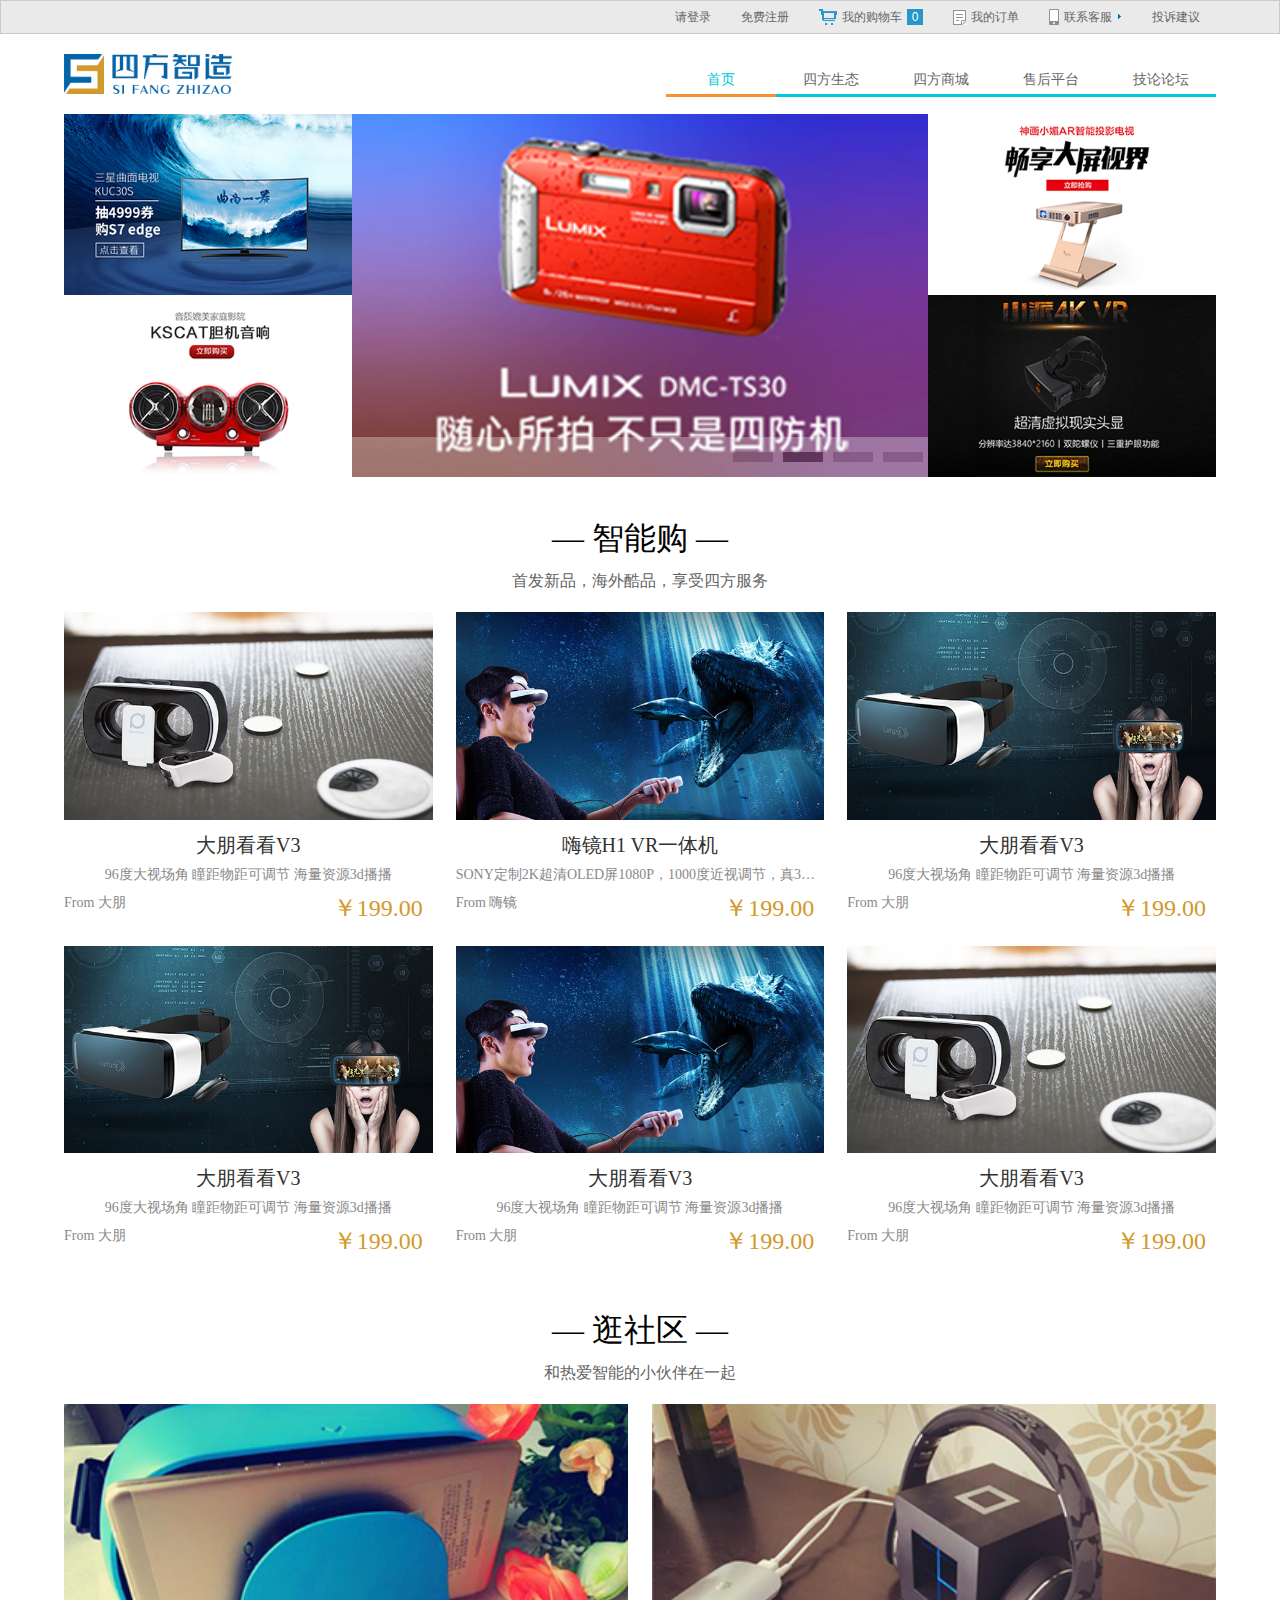
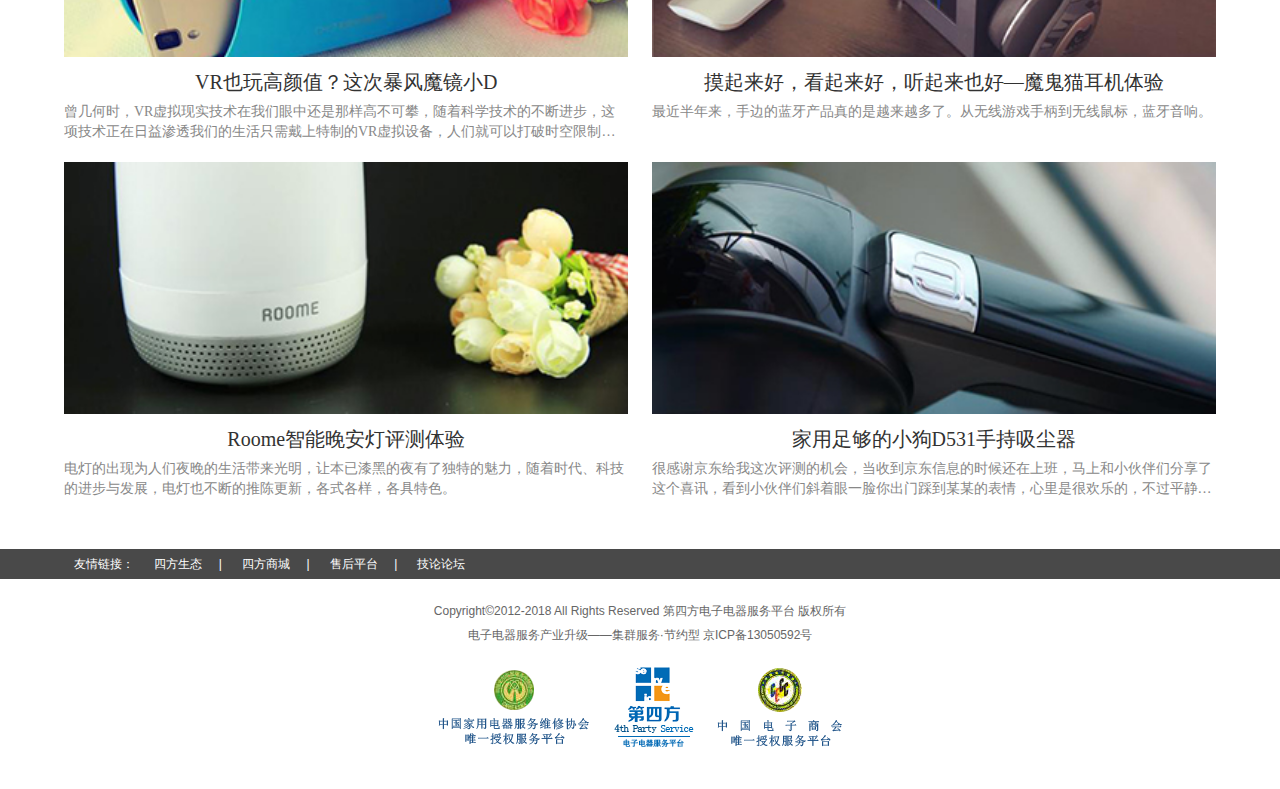
<file: index.html>
<!doctype html>
<html>
<head>
<link rel="stylesheet" type="text/css" href="CSS/style.css">
<link rel="stylesheet" type="text/css" href="CSS/index.css">
<link rel="stylesheet" type="text/css" href="CSS/head.css">
<script type="text/javascript" src="js/jquery-1.12.2.js"></script>
<script type="text/javascript" src="js/index.js"></script>
<script type="text/javascript" src="js/nav.js"></script>
<meta charset="utf-8">
<title>第四方平台商城</title>
</head>

<body>
<header id="header">
	<nav id="navmenu">
    	<ul class="overflowH">
        	<li>
            	<a href="#">投诉建议</a>
            </li>
            <li id="service">
            	<div id="telbox">
                	<div id="tel">
                        <p>在线客服</p>
                        <p>电话客服</p>
                    </div>
                </div>
                <img class="icon" src="images/phone.png">
                <span>联系客服</span>
                <img class="img" src="images/photo00.png">
                <img class="img" src="images/photo0.png">
            </li>
        	<li>
            	<img class="icon" src="images/order.png">
                <a href="#" target="_parent">我的订单</a>
            </li>
        	<li>
            	<img class="icon" src="images/buy.png">
                <a href="#" target="_blank">我的购物车</a>
                <div class="cont">0</div>
            </li>
        	<li>
            	<a  href="#" target="_blank">免费注册</a>
            </li>
        	<li>
            	<a href="#" target="_blank">请登录</a>
            </li>
        </ul>
    </nav>
    <div class="nav overflowH">
    	<div class="logobox">
            <img class="img" src="images/logo.png">
            <img class="img" src="images/logotxt.png">
        </div>
        <ul>
            <li><a class="current" href="index.html">首页</a></li>
            <li><a href="ecology4.html">四方生态</a></li>
            <li><a href="#">四方商城</a></li>
            <li><a href="#">售后平台</a></li>
            <li><a href="#">技论论坛</a></li>
        </ul>
    </div>
</header>

<section id="section">
	<div class="overflowH">
        <div class="bannerImg">
            <a href="#"><img src="images/photo24.png" /></a>
            <a href="#"><img src="images/photo21.png" /></a>
        </div>
        <div class="banner">
            <div class="bannerbox">
                <div class="photobox">
                    <img src="images/photo17.png" />
                    <img src="images/photo18.png" />
                    <img src="images/photo19.png" />
                    <img src="images/photo20.png" />
                </div>
            </div>
            <div class="ctrlbox">
                <div class="ctrlboxsmall overflowH">
                    <div class="ctrl"></div>
                    <div class="ctrl"></div>
                    <div class="ctrl currentBg"></div>
                    <div class="ctrl"></div>
                </div>
            </div>
        </div>
        <div class="bannerImg">
            <a href="#"><img src="images/photo22.png" /></a>
            <a href="#"><img src="images/photo23.png" /></a>
        </div>
    </div>
    <div class="shopping">
    	<h2>— 智能购 —</h2>
        <p>首发新品，海外酷品，享受四方服务</p>
        <div class="shoppingimg overflowH">
        	<a href="#"><div class="shopImg">
            	<img src="images/photo25.png" />
                <hgroup class="overflowH">
                	<h3>大朋看看V3</h3>
                    <h5>96度大视场角 瞳距物距可调节  海量资源3d播播</h5>
                    <h6>From 大朋</h6>
                    <h4>￥199.00</h4>
                </hgroup>
            </div></a>
        	<a href="#"><div class="shopImg shopImgcenter">
            	<img src="images/photo26.png" />
                <hgroup>
                	<h3>嗨镜H1 VR一体机</h3>
                    <h5>SONY定制2K超清OLED屏1080P，1000度近视调节，真3D视频全格式兼容，750时巨幕体验。</h5>
                    <h6>From 嗨镜</h6>
                    <h4>￥199.00</h4>
                </hgroup>
            </div></a>
        	<a href="#"><div class="shopImg">
            	<img src="images/photo27.png" />
                <hgroup>
                	<h3>大朋看看V3</h3>
                    <h5>96度大视场角 瞳距物距可调节  海量资源3d播播</h5>
                    <h6>From 大朋</h6>
                    <h4>￥199.00</h4>
                </hgroup>
            </div></a>
        	<a href="#"><div class="shopImg">
            	<img src="images/photo27.png" />
                <hgroup>
                	<h3>大朋看看V3</h3>
                    <h5>96度大视场角 瞳距物距可调节  海量资源3d播播</h5>
                    <h6>From 大朋</h6>
                    <h4>￥199.00</h4>
                </hgroup>
            </div></a>
        	<a href="#"><div class="shopImg shopImgcenter">
            	<img src="images/photo26.png" />
                <hgroup>
                	<h3>大朋看看V3</h3>
                    <h5>96度大视场角 瞳距物距可调节  海量资源3d播播</h5>
                    <h6>From 大朋</h6>
                    <h4>￥199.00</h4>
                </hgroup>
            </div></a>
        	<a href="#"><div class="shopImg">
            	<img src="images/photo25.png" />
                <hgroup>
                	<h3>大朋看看V3</h3>
                    <h5>96度大视场角 瞳距物距可调节  海量资源3d播播</h5>
                    <h6>From 大朋</h6>
                    <h4>￥199.00</h4>
                </hgroup>
            </div></a>
    	</div>
	</div>
    <div class="community">
    	<h2>— 逛社区 —</h2>
        <p>和热爱智能的小伙伴在一起</p>
        <div class="communityimgbox overflowH">
        	<a href="#"><div class="communityImg communityImgright">
            	<img src="images/photo28.png" />
                <hgroup>
                	<h3>VR也玩高颜值？这次暴风魔镜小D</h3>
                    <h5>曾几何时，VR虚拟现实技术在我们眼中还是那样高不可攀，随着科学技术的不断进步，这项技术正在日益渗透我们的生活只需戴上特制的VR虚拟设备，人们就可以打破时空限制，进入一个真假难辨的虚拟世界。</h5>
                </hgroup>
            </div></a>
        	<a href="#"><div class="communityImg">
            	<img src="images/photo29.png" />
                <hgroup>
                	<h3>摸起来好，看起来好，听起来也好—魔鬼猫耳机体验</h3>
                    <h5>最近半年来，手边的蓝牙产品真的是越来越多了。从无线游戏手柄到无线鼠标，蓝牙音响。</h5>
                </hgroup>
            </div></a>
        	<a href="#"><div class="communityImg communityImgright">
            	<img src="images/photo30.png" />
                <hgroup class="overflowH">
                	<h3>Roome智能晚安灯评测体验</h3>
                    <h5>电灯的出现为人们夜晚的生活带来光明，让本已漆黑的夜有了独特的魅力，随着时代、科技的进步与发展，电灯也不断的推陈更新，各式各样，各具特色。</h5>
                </hgroup>
            </div></a>
        	<a href="#"><div class="communityImg">
            	<img src="images/photo31.png" />
                <hgroup>
                	<h3>家用足够的小狗D531手持吸尘器</h3>
                    <h5>很感谢京东给我这次评测的机会，当收到京东信息的时候还在上班，马上和小伙伴们分享了这个喜讯，看到小伙伴们斜着眼一脸你出门踩到某某的表情，心里是很欢乐的，不过平静过后却觉得阵阵压力，毕竟好的报告不是那么好写的。</h5>
                </hgroup>
            </div></a>
    	</div>
	</div>
</section>



<div class="footbox">
    <iframe src="footer.html" width="100%" height="240" marginwidth="0" marginheight="0" name="footer" scrolling="no" frameborder="0"></iframe>
</div>



</body>
</html>
</file>
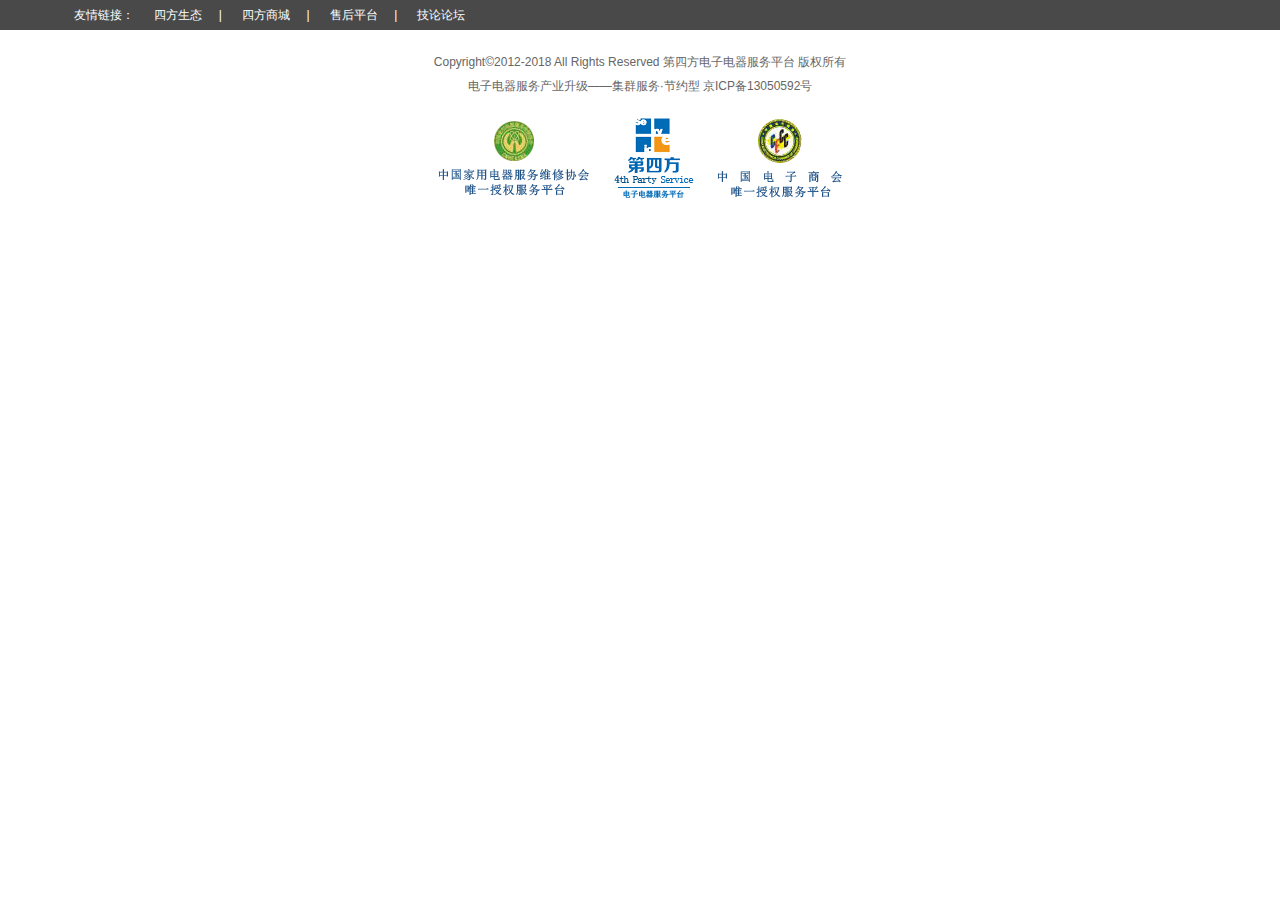
<file: footer.html>
<!doctype html>
<html>
<head>
<script type="text/javascript" src="js/jquery-1.12.2.js"></script>
<link rel="stylesheet" type="text/css" href="CSS/style.css">
<link rel="stylesheet" type="text/css" href="CSS/foot.css">
<meta charset="utf-8">
<title>第四方平台商城</title>
</head>

<body>
<footer id="footer">
    <div class="friend">
		<ul>
        	<li>友情链接：</li>
        	<li><a href="">四方生态 &nbsp;&nbsp;&nbsp;&nbsp;</a>|</li>
        	<li><a href="">四方商城 &nbsp;&nbsp;&nbsp;&nbsp;</a>|</li>
        	<li><a href="">售后平台 &nbsp;&nbsp;&nbsp;&nbsp;</a>|</li>
        	<li><a href="">技论论坛</a></li>
        </ul>
    </div>
    <div class="copy overflowH">
        <p>Copyright©2012-2018 All Rights Reserved 第四方电子电器服务平台 版权所有</p>
        <p>电子电器服务产业升级——集群服务·节约型 京ICP备13050592号</p>
        <figure>
            <img src="images/logo03.png">
            <img src="images/logo02.png">
            <img src="images/logo04.png">
        </figure>	
	</div>
</footer>
</body>
</html>
</file>
<file: CSS/style.css>
@charset "utf-8";
/* CSS Document */
* {
	font-size:12px;
	color:#666;
	font-family:"创艺简楷体",Arial, "方正兰亭黑简体", "微软雅黑";
	-webkit-box-sizing:border-box;
	-moz-box-sizing:border-box;
	-ms-box-sizing:border-box;
	box-sizing:border-box;
}
article,aside,dialog,footer,header,legend,nav,section,figcaption,figure,hgroup,time,mark {
	display:block;
}
body,img,ul,li,a,p,input,h1,h2,figure,h3,h4,h5,h6,mark,figcaption,hgroup,b,dl,dt,dd {
	margin:0px;
	padding:0px;
	border:none;
	outline:none;
}
body {
	min-width:1200px;
}
iframe {
	margin-bottom:-3px;
}
img {
	display:block; 
	border:none;
}
a { 
	text-decoration:none;
}
li {
	list-style:none;
}
.overflowH {
	overflow:hidden;
}
/*#006ab4 蓝*/
/*d2992b 橘*/
/*#0384d6 浅蓝*/
</file>
<file: CSS/index.css>
@charset "utf-8";
/* CSS Document */
#section {
	width:90%;
	margin:0px 5%;
}
#section .banner {
	width:50%;
	float:left;
	position:relative;
	margin:0px auto 30px;
}
#section .banner .photobox img,#section .bannerImg img,#section > .shopping .shoppingimg .shopImg img,#section > .community .communityimgbox .communityImg img {
	width:100%;
}
#section .bannerImg,#section .banner .photobox {
	overflow:hidden;
}
#section .bannerImg img:hover,#section .banner .photobox img:hover {
	transform:scale(1.08);
}
#section .banner .ctrlbox {
	width:100%;
	height:40px;
	background-color:#FFF;
	position:absolute;
	bottom:0px;
	opacity:0.3;
}
#section .banner .ctrlboxsmall .ctrl {
	width:40px;
	height:10px;
	background-color:#999;
	margin:15px 5px;
	float:right;
	opacity:0.8;
	cursor:pointer;
}
.currentBg {
	background-color:#000 !important;
}


#section .bannerImg {
	width:25%;
	float:left;
}
#section > .shopping,#section > .community {
	margin:0px auto 30px;
}
#section > .shopping h2,#section > .community h2 {
	font-size:32px;
	font-weight:normal;
	font-family:"创艺简行楷";
	color:#000;
	text-align:center;
	margin:10px auto;
}
#section > .shopping p,#section > .community p {
	text-align:center;
	font-size:16px;
	font-family:"创艺简标宋";
	color:#646464;
	margin:0px auto 20px;
}

#section > .shopping .shoppingimg .shopImg {
	width:32%;
	float:left;
	margin-bottom:20px;
}
#section > .shopping .shoppingimg .shopImgcenter {
	margin:0px 2% 20px;
}

#section > .shopping .shoppingimg .shopImg  h3 {
	text-align:center;
	font-size:20px;
	font-family:"创艺简行楷";
	color:#323232;
	line-height:40px;
	margin:5px auto 0px;
	font-weight:normal;
	padding:0px 10px;
}
#section > .shopping .shoppingimg .shopImg  h5 {
	width:100%;
	text-align:center;
	font-size:14px;
	font-family:"创艺简标宋";
	color:#888;
	line-height:20px;
	font-weight:normal;
	overflow:hidden;
	white-space: nowrap;
	text-overflow:ellipsis;
	-webkit-text-overflow:ellipsis;
	-moz-text-overflow:ellipsis;
	-ms-text-overflow:ellipsis;
	-o-text-overflow:ellipsis;
}
#section > .shopping .shoppingimg .shopImg  h5:hover,#section > .community .communityimgbox .communityImg h5:hover {
	color:#646464;
	cursor:pointer;
}

#section > .shopping .shoppingimg .shopImg  h6 {
	float:left;
	font-size:14px;
	font-family:"创艺简标宋";
	color:#888;
	line-height:36px;
	font-weight:normal;
}
#section > .shopping .shoppingimg .shopImg  h4 {
	float:right;
	font-size:24px;
	font-family:"创艺简行楷";
	color:#d2992b;
	line-height:36px;
	margin:5px auto 0px;
	font-weight:normal;
	padding:0px 10px;
}

#section > .community .communityimgbox .communityImg {
	width:49%;
	float:left;
	margin-bottom:20px;
}
#section > .community .communityimgbox .communityImgright {
	margin:0px 2% 20px 0px;
}

#section > .community .communityimgbox .communityImg h3 {
	text-align:center;
	font-size:20px;
	font-family:"创艺简行楷";
	color:#323232;
	line-height:40px;
	margin:5px auto 0px;
	font-weight:normal;
	padding:0px 10px;
}
#section > .community .communityimgbox .communityImg h5 {
	width:100%;
	font-size:14px;
	font-family:"创艺简标宋";
	color:#888;
	line-height:20px;
	font-weight:normal;
	overflow:hidden;
	text-overflow:ellipsis;
	display:-webkit-box;
	-webkit-box-orient:vertical;
	-webkit-line-clamp:2;
	-webkit-text-overflow:ellipsis;
	-moz-text-overflow:ellipsis;
	-ms-text-overflow:ellipsis;
	-o-text-overflow:ellipsis;
}
</file>
<file: CSS/head.css>
@charset "utf-8";
/* CSS Document */
#navmenu ul,#header > .nav {
	width:90%;
	margin:0px 5%;
}
#navmenu {
	width:100%;
	background-color:#eaeaea;
	border:#cacaca 1px solid;
}
#navmenu .cont {
	width:16px;
	height:16px;
	background-color:#2598c7;
	line-height:16px;
	text-align:center;
	color:#FFF;
	float:left;
	margin:8px 0px 0px 5px;
}
/*#navmenu ul,#header > .search,#header > .nav {
	width:1000px;
	margin: 0px auto;
}*/
#navmenu li {
	list-style:none;
	float:right;
	line-height:32px;
	margin:0px 15px;
}
#navmenu #service #telbox {
	position:fixed;
	top:33px;
	left:5%;
	width:90%;
	min-width:1000px;
}
#navmenu #service #telbox #tel {
	display:none;
	width:100px;
	float:right;
	margin-right:80px;
	border:1px solid #dadada;
	padding:10px;
	background-color:#FFF;
}
#navmenu #service #telbox #tel p {
	text-align:center;
	font-size:12px;
	color:#000;
	line-height:24px;
	cursor:pointer;
}
#navmenu #service #telbox #tel p:hover{
	color:#2598c7;
}
#navmenu a,#navmenu span,#navmenu img {
	float:left;
	cursor:pointer;
}
#navmenu .img {
	margin:13px 0px 0px 5px;
}
#navmenu .icon {
	margin:8px 5px 0px 0px;
}
#header > .search .img {
	margin:25px 0px;
	float:left;
}

#header > .nav .logobox {
	float:left;
}
#header > .nav .logobox img {
	height:40px;
	margin:20px 8px 20px 0px;
	float:left;
}
#header > .nav ul {
	width:550px;
	list-style:none;
	float:right;
	margin:30px 0px 0px;
}

#header > .nav li a {
	float:left;
	font-size:14px;
	line-height:30px;
	width:110px;
	display:inline-block;
	text-align:center;
	border-bottom:3px solid #00c7db;
	cursor:pointer;
}
.current {
	border-bottom:3px solid #f7922f !important;
	color:#00c7db !important;
}
</file>
<file: CSS/foot.css>
@charset "utf-8";
/* CSS Document */
#footer .adbox {
	height:100px;
	background-color:#e5e5e5;
}
#footer .adbox .ad,#footer .footnav .footnavbox,#footer .friend ul {
	width:90%;
	margin:0px 5%;
}
#footer .adbox .ad hgroup {
	width:330px;
	padding:0px 20px;
	position:relative;
	float:left;
}
#footer .adbox .ad hgroup img {
	float:left;
	margin:15px 0px;
}
#footer .adbox .ad h2 {
	position:absolute;
	top:0px;
	left:34px;
	font-size:30px;
	font-family:"楷体";
	color:#020033;
	line-height:100px;
}
#footer .adbox .ad h3 {
	font-size:20px;
	font-family:"楷体";
	color:#303030;
	float:left;
	line-height:100px;
	margin:0px 20px;
}
#footer .footnav {
	background-color:#FFF;
}
#footer .footnav .footnavbox dl {
	width:200px;
	text-align:center;
	float:left;
	padding:20px 0px;
}
#footer .footnav .footnavbox dt {
	font-size:14px;
	color:#333;
	font-weight:bold;
	line-height:40px;
}
#footer .footnav .footnavbox dd {
	font-size:12px;
	color:#666;
	line-height:24px;
}
#footer .footnav .footnavbox img {
	margin:5px 40px;
}
#footer .friend {
	background-color:#494949;
	height:30px;
}
#footer .friend li {
	list-style:none;
	float:left;
	line-height:30px;
	margin:0px 10px;
	color:#FFF;
}
#footer .friend a {
	color:#FFF;
}
#footer .friend a:hover {
	color: #fa7000;
}
#footer .copy {
	text-align:center;
	padding:20px 0;
}
#footer .copy p{
	color:#666;
	line-height:24px;
}
#footer .copy figure{
	width:432px;
	margin:20px auto;
}
#footer .copy img{
	display:inline-block;
	margin:0 10px;
}
</file>
